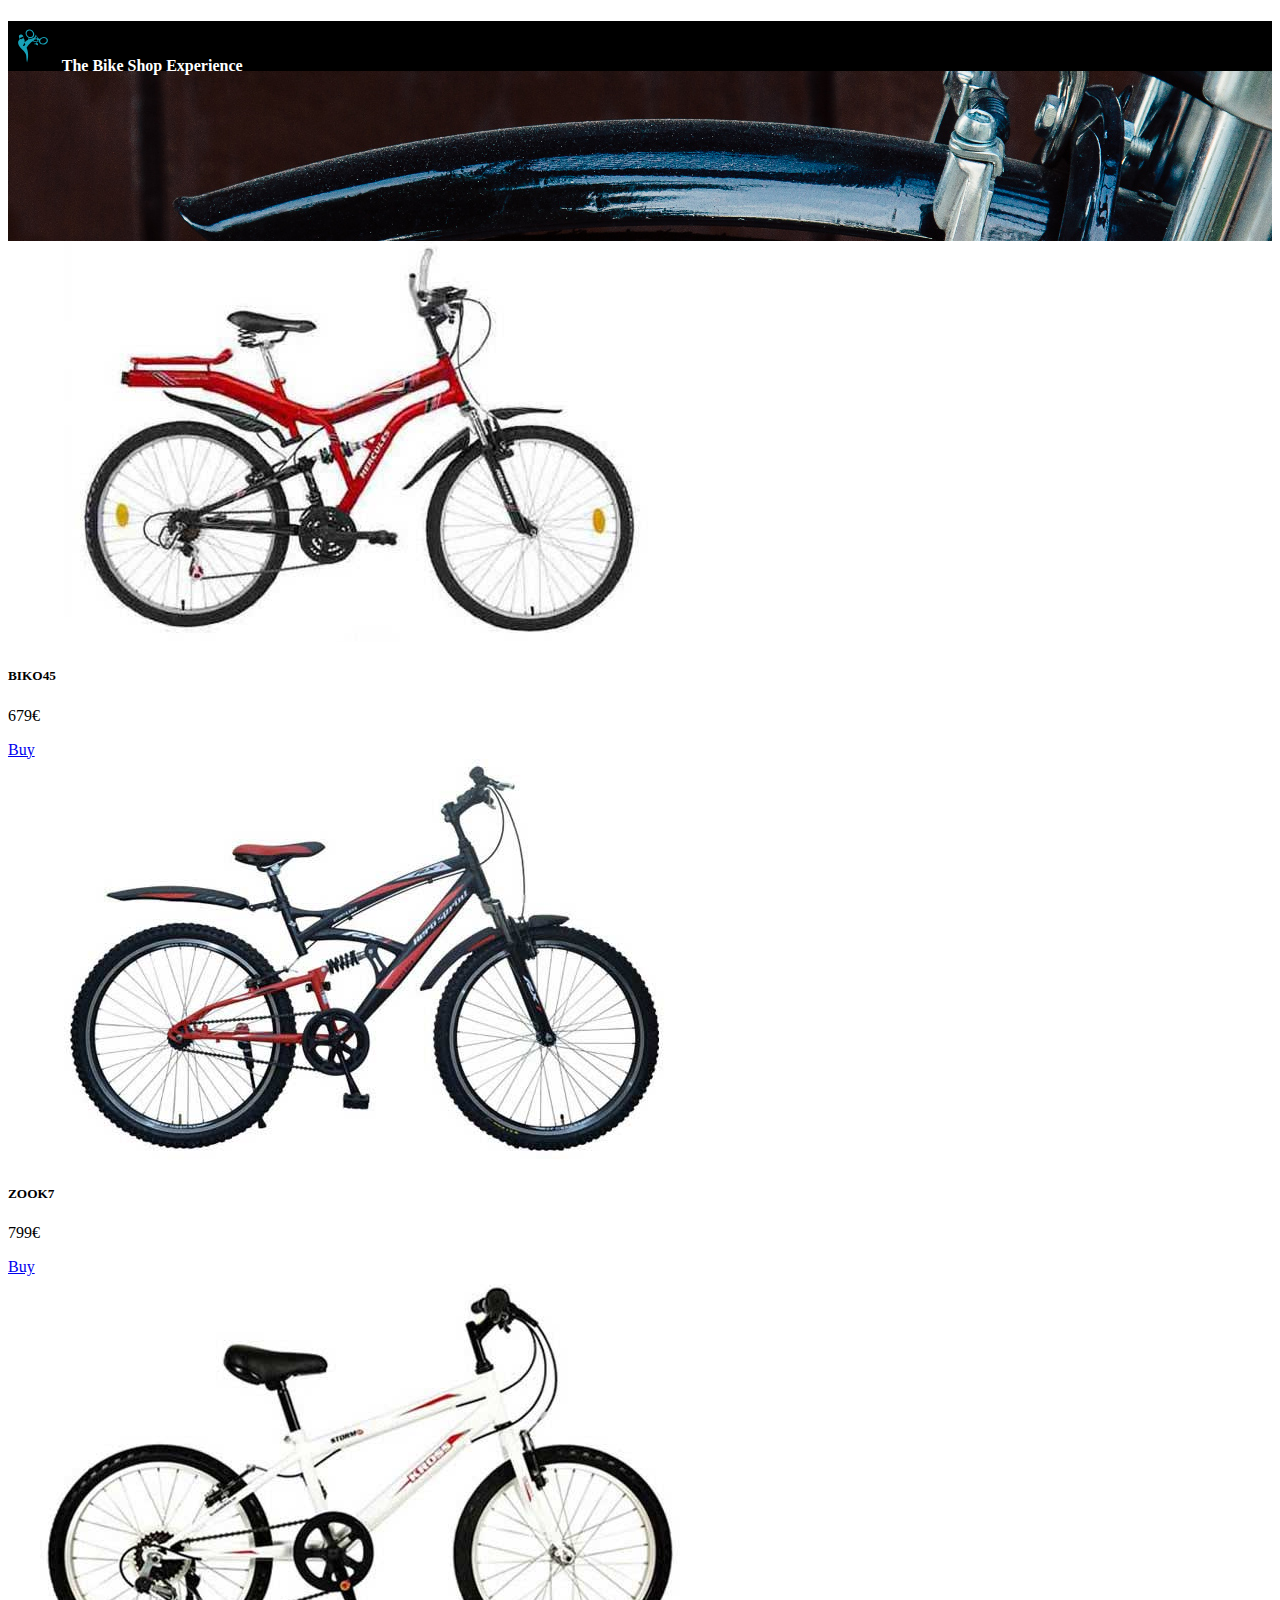
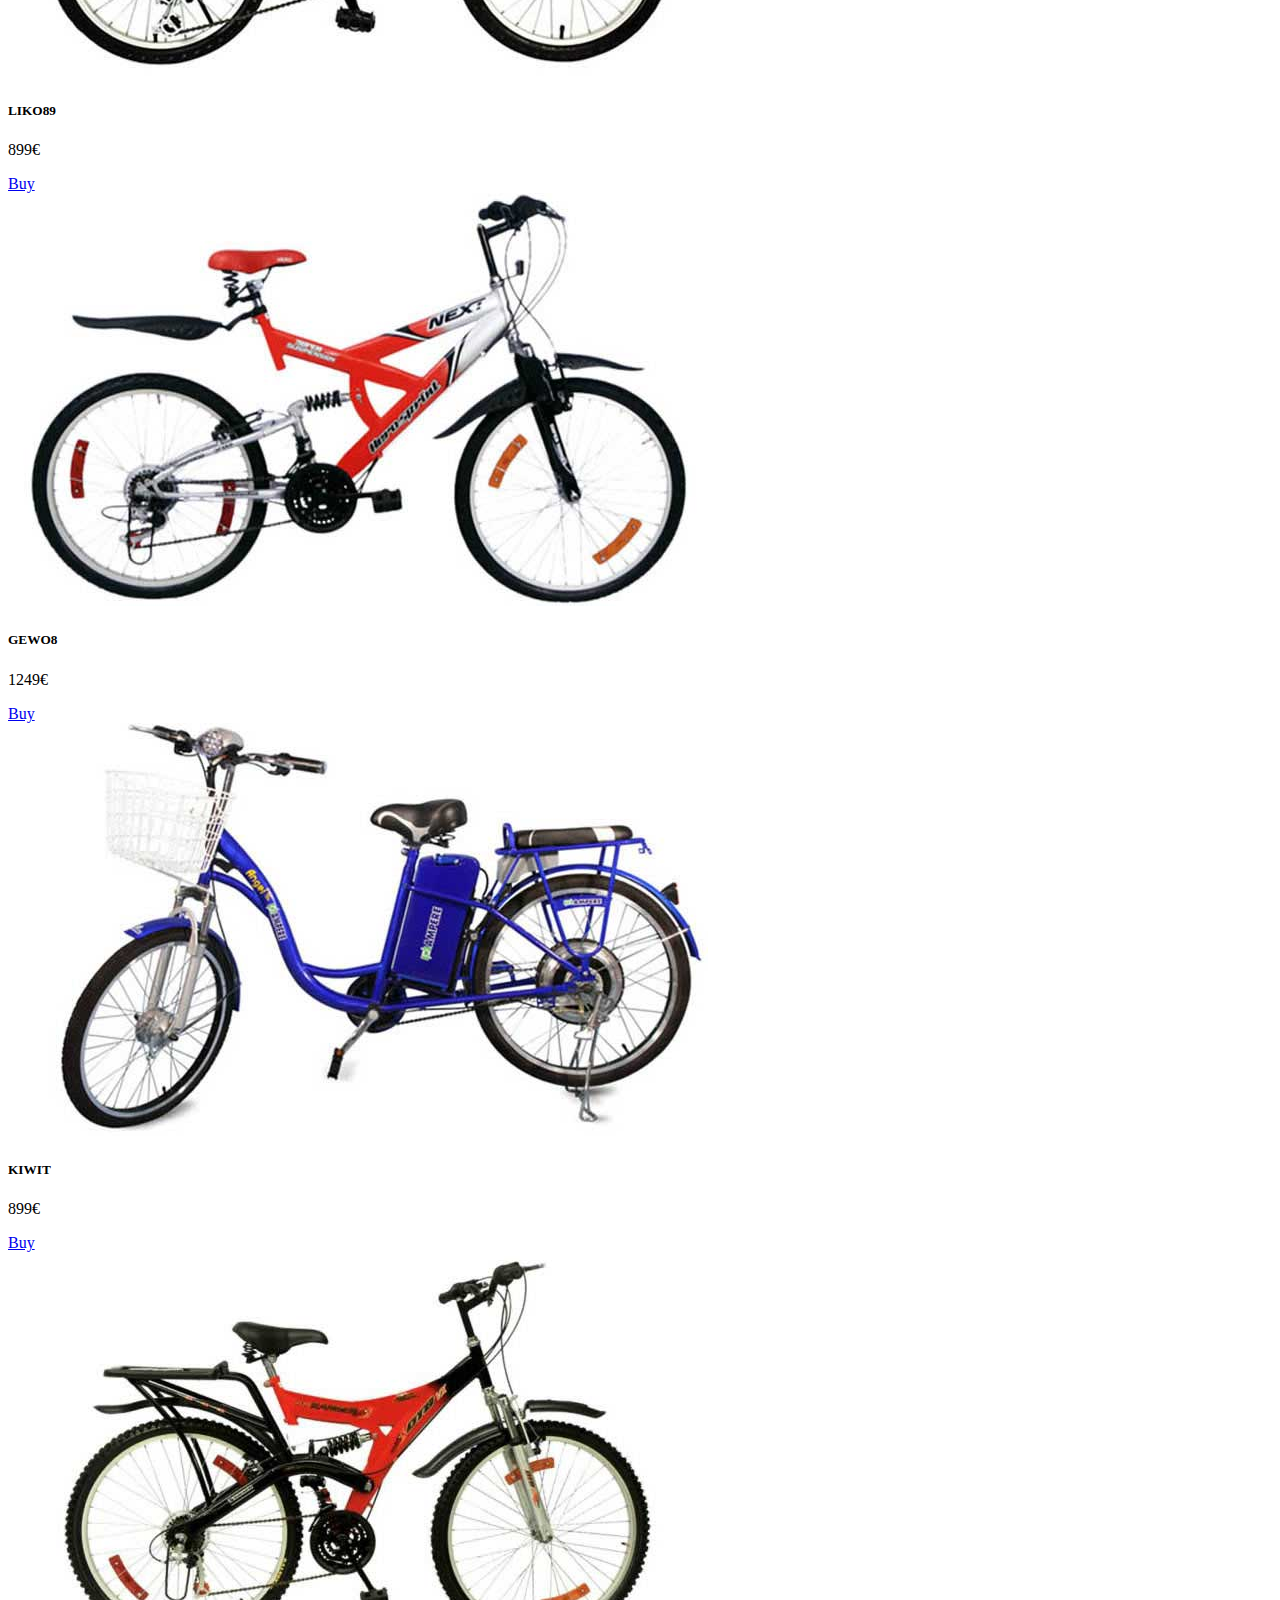
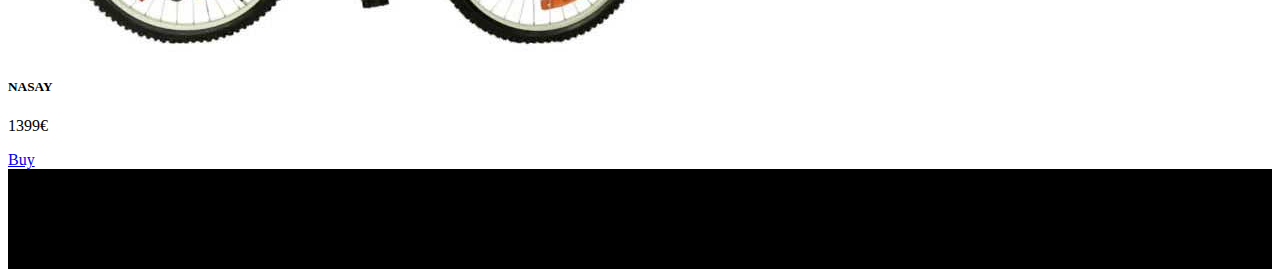
<file: index.html>
<!DOCTYPE html>
<html lang="en">
  <head>
    <meta charset="UTF-8" />
    <meta name="viewport" content="width=device-width, initial-scale=1.0" />

    <link
      rel="stylesheet"
      href="https://cdn.jsdelivr.net/npm/bootstrap@4.6.0/dist/css/bootstrap.min.css"
      integrity="sha384-B0vP5xmATw1+K9KRQjQERJvTumQW0nPEzvF6L/Z6nronJ3oUOFUFpCjEUQouq2+l"
      crossorigin="anonymous"
    />
    <link href="/assets/css/style.css" type="text/css" rel="stylesheet" />

    <title>The Bike Shop Experience</title>
  </head>

  <body>
    <!--haut de la page : banner-->
    <div class="banner_container">
      <div class="logob">
        <h4 class="title">
          <img src="/assets/img/bike-logo.svg" alt="logo" id="logo" /> The Bike
          Shop Experience
        </h4>
      </div>
      <div class="banner"></div>
    </div>

    <!--Container-->
    <div class="container mt-5">
      <div class="row">
        <div class="sizing col-xs-12 col-sm-6 col-md-4 mt-3">
          <div class="card" style="width: 18rem">
            <img
              src="/assets/img/bike-1.jpg"
              class="card-img-top img-fluid"
              alt="bike-1"
            />
            <div class="card-body">
              <h5 class="card-title text-center">BIKO45</h5>
              <p class="card-text text-center">679€</p>
              <a
                href="/shop.html"
                class="btn btn-outline-info d-flex justify-content-center"
                >Buy</a
              >
            </div>
          </div>
        </div>

        <div class="sizing col-xs-12 col-sm-6 col-md-4 mt-3">
          <div class="card" style="width: 18rem">
            <img
              src="assets/img/bike-2.jpg"
              class="card-img-top img-fluid"
              alt="bike-2"
            />
            <div class="card-body">
              <h5 class="card-title text-center">ZOOK7</h5>
              <p class="card-text text-center">799€</p>
              <a
                href="/shop.html"
                class="btn btn-outline-info d-flex justify-content-center"
                >Buy</a
              >
            </div>
          </div>
        </div>

        <div class="sizing col-xs-12 col-sm-6 col-md-4 mt-3">
          <div class="card" style="width: 18rem">
            <img
              src="assets/img/bike-3.jpg"
              class="card-img-top img-fluid"
              alt="bike-3"
            />
            <div class="card-body">
              <h5 class="card-title text-center">LIKO89</h5>
              <p class="card-text text-center">899€</p>
              <a
                href="/shop.html"
                class="btn btn-outline-info d-flex justify-content-center"
                >Buy</a
              >
            </div>
          </div>
        </div>

        <div class="sizing col-xs-12 col-sm-6 col-md-4 mt-4">
          <div class="card" style="width: 18rem">
            <img
              src="assets/img/bike-4.jpg"
              class="card-img-top img-fluid"
              alt="bike-4"
            />
            <div class="card-body">
              <h5 class="card-title text-center">GEWO8</h5>
              <p class="card-text text-center">1249€</p>
              <a
                href="/shop.html"
                class="btn btn-outline-info d-flex justify-content-center"
                >Buy</a
              >
            </div>
          </div>
        </div>

        <div class="sizing col-xs-12 col-sm-6 col-md-4 mt-4">
          <div class="card" style="width: 18rem">
            <img
              src="assets/img/bike-5.jpg"
              class="card-img-top img-fluid"
              alt="bike-5"
            />
            <div class="card-body">
              <h5 class="card-title text-center">KIWIT</h5>
              <p class="card-text text-center">899€</p>
              <a
                href="/shop.html"
                class="btn btn-outline-info d-flex justify-content-center"
                >Buy</a
              >
            </div>
          </div>
        </div>

        <div class="sizing col-xs-12 col-sm-6 col-md-4 mt-4 mb-5">
          <div class="card" style="width: 18rem">
            <img
              src="assets/img/bike-6.jpg"
              class="card-img-top img-fluid"
              alt="bike-6"
            />
            <div class="card-body">
              <h5 class="card-title text-center">NASAY</h5>
              <p class="card-text text-center">1399€</p>
              <a
                href="/shop.html"
                class="btn btn-outline-info d-flex justify-content-center"
                >Buy</a
              >
            </div>
          </div>
        </div>
      </div>
    </div>

    <footer></footer>
  </body>
</html>
</file>
<file: assets/css/style.css>
.logob{
    height: 50px;
    background-color: black;    
    width: 100%;
    margin: 0;
}
#logo {
    height: 50px;
}

.title{
    color: white;
    
}

.banner{
    background-image: url(/assets/img/bike-background.jpg);
    background-position: center;
    background-repeat: no-repeat;
    height: 170px;
    width: 100%;
     
}

footer{
    height: 100px;
    background-color: black;
    color: white;
    
}
</file>
